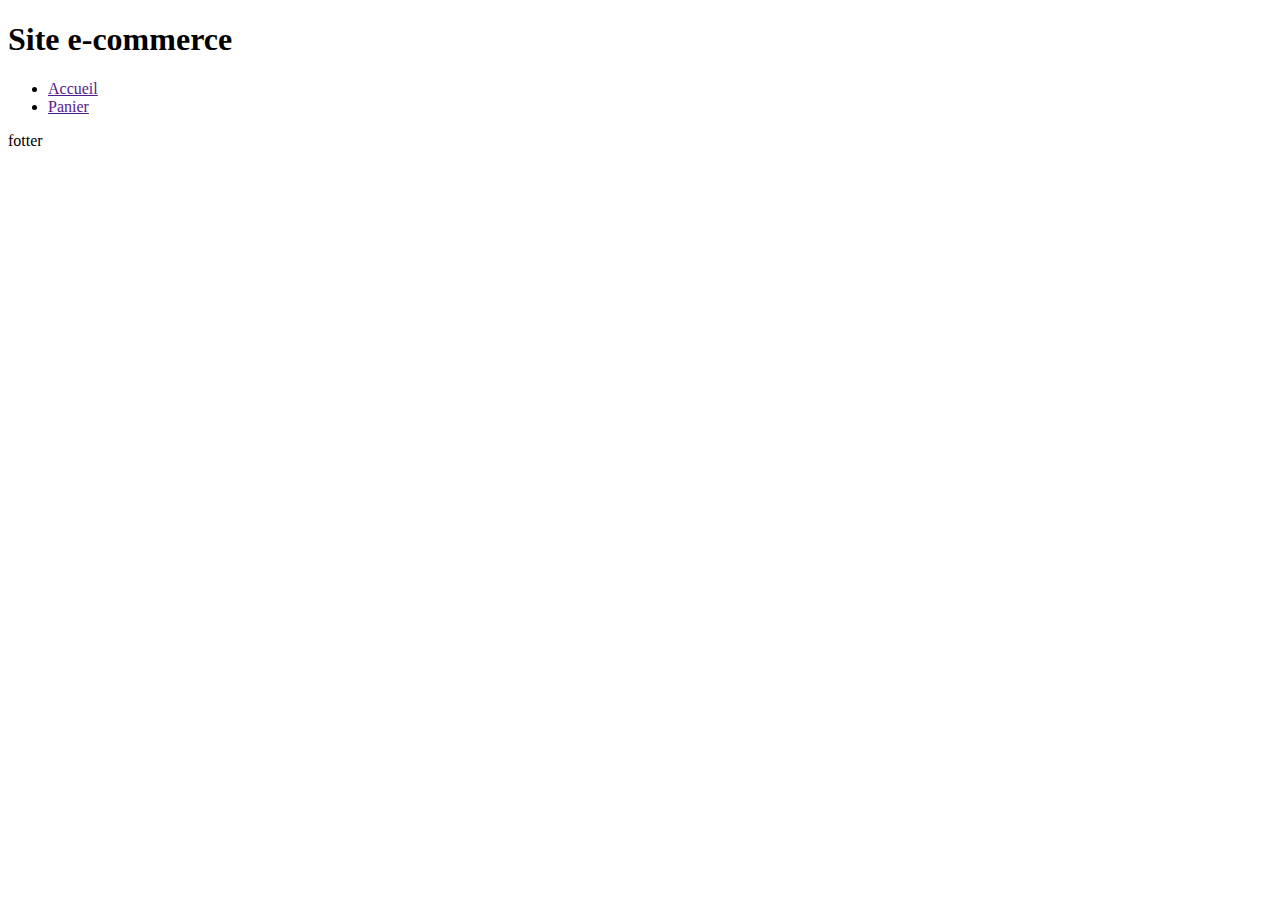
<file: assets/css/indexx.html>
<!DOCTYPE html>
<html lang="en">
<head>
    <meta charset="UTF-8">
    <meta http-equiv="X-UA-Compatible" content="IE=edge">
    <meta name="viewport" content="width=device-width, initial-scale=1.0">
    <title>Document</title>
</head>
<body>
    <div class="container">
        <div class="grid">
            <header>
                <h1>Site e-commerce</h1>
                <div class="menu">
                    <ul>
                        <li><a href="">Accueil</a></li>
                        <li><a href="">Panier</a></li>
                    </ul>
                </div>
            </header>
            <div class="container-produit"></div>

            <footer>fotter</footer>
        </div>
    </div>
    <script src=""></script>
    <script src=""></script>
</body>
</html>
</file>
